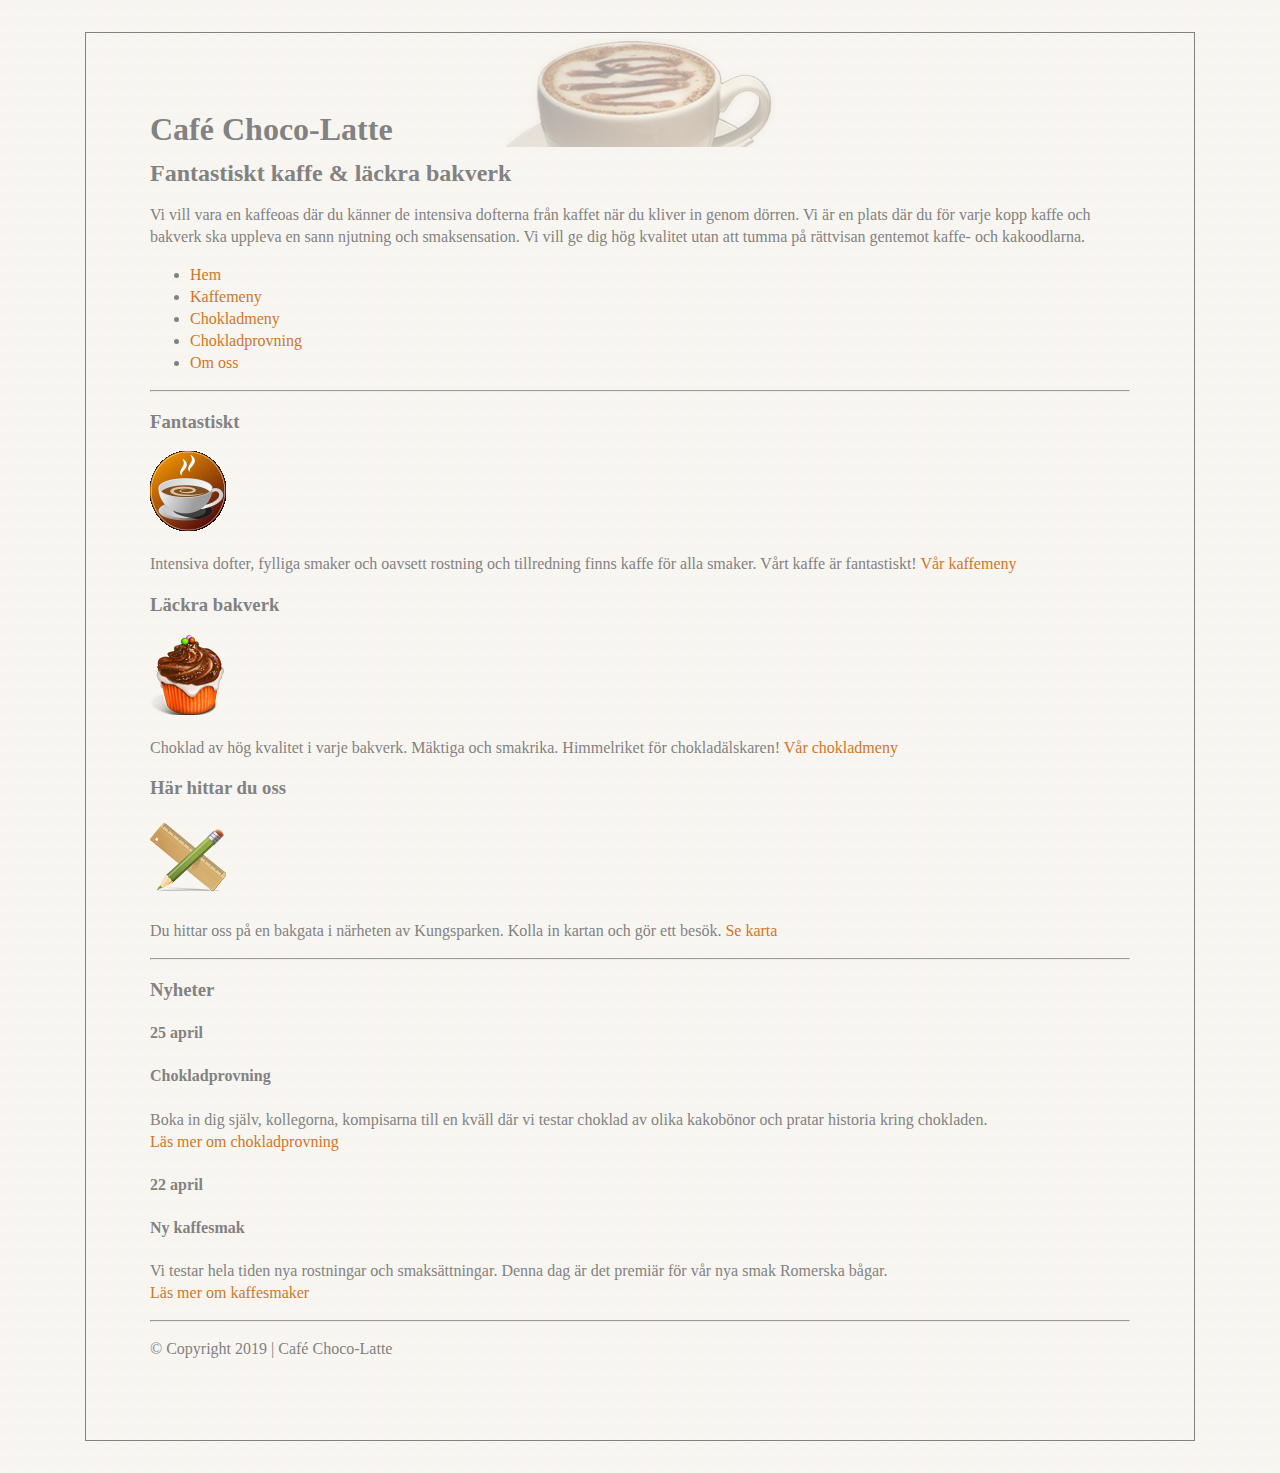
<file: Uppgift 1/index.html>
<!-- Doctype anger dokumenttype, i detta fall html -->
<!DOCTYPE html>
<!-- html elementet omger alla element av dess typ och har attributet lang för språk-->
<html lang="sv">

<!--Head används för att länka till stylesheet, titel och ange charset-->

<head>
    <!-- anger att sidan använder sig av charsettet UTF-8 och däremed kan representera alla bokstäver i the unicode standard-->
    <meta charset="UTF-8" />
    <!-- anger att denna sida använder stylesheetet som finns i stil mappen och heter style.css -->
    <link rel=stylesheet href="stil/style.css" />
    <!--står för titeln på sidan som syns längst upp i webbläsaren ovanför adressfältet -->
    <title>Café Choco-Latte</title>
</head>

<!-- Används för allt innehåll på sidan -->
<body>
    <!--denna div innehåller alla andra organisatioriska html5 element i bodyn av dokumentet-->
    <div id="container">
        <!--headern innehåller alla element som är längst upp på sidan, denna del ser likadan ut på alla sidor i denna uppgift.-->
        <header>
            <!-- h1 en överrubrik för sidans titel -->
            <h1>Café Choco-Latte</h1>
            <!-- h2 en mindre titel som används som underrubriker -->
            <h2>Fantastiskt kaffe & läckra bakverk</h2>
            <!-- p, eller paragraph talar om att nu kommer texten, varje p är ett stycke och kan användas för att göra radbrytningar-->
            <p>Vi vill vara en kaffeoas där du känner de intensiva dofterna från kaffet när du kliver in genom dörren.
                Vi är
                en
                plats där du för varje kopp kaffe och bakverk ska uppleva en sann njutning och smaksensation. Vi vill ge
                dig
                hög
                kvalitet utan att tumma på rättvisan gentemot kaffe- och kakoodlarna.</p>
            <!--nav används som för att identifiera containern för navigering på sidan på ett tydligt vis, i detta fall för att ta sig till andra delar.-->      
            <nav>
                <!-- ul används för att skapa punktlistor som i vårt fall är navigeringsmenyn för hemsidan -->
                <ul>
                    <!-- li är elementen i punktlistan eller den vanliga listan (ol) och används för att lägga en punkt innan varje item -->
                    <!-- a, kallas också anchor och används för att skapa länkar till andra sidor/platser -->
                    <li><a href="./index.html">Hem</a></li>
                    <li><a>Kaffemeny</a></li>
                    <li><a>Chokladmeny</a></li>
                    <li><a href="./chokladprovning.html">Chokladprovning</a></li>
                    <li><a>Om oss</a></li>
                </ul>
                <!-- hr används för att göra en linje över sidan för att "dela" textdelarna mot varandra-->
            </nav>
            <hr />
        </header>
        <!--section definerar en sektion i html dokumentet som tillhör en viss grupp, denna används för att gruppera de olika delarna och skapa en tydlig separation mellan de olika delarna i html-dokumentet.-->
        <section>
            <!-- h3 är en mindre underrubrik-->
            <h3>Fantastiskt</h3>
            <!-- img elementet används för att lägga till en bild på sidan, den har ocksp attributen för bildens höjd och bredd, samt en text för syntolkning bland annat. -->
            <img src="stil/images/cols-img.png" height="80" width="76" alt="Hot coffe">
            <p>Intensiva dofter, fylliga smaker och oavsett rostning och tillredning finns kaffe för alla smaker. Vårt
                kaffe
                är
                fantastiskt! <a>Vår kaffemeny</a></p>
            <h3>Läckra bakverk</h3>
            <img src="stil/images/cols-img2.png" height="80" width="76" alt="Cartoon pastry">
            <p>Choklad av hög kvalitet i varje bakverk. Mäktiga och smakrika. Himmelriket för chokladälskaren! <a>Vår
                    chokladmeny</a></p>
            <h3>Här hittar du oss</h3>
            <img src="stil/images/cols-img3.png" height="80" width="76" alt="Ruler and pen">
            <p>Du hittar oss på en bakgata i närheten av Kungsparken. Kolla in kartan och gör ett besök. <a>Se karta</a>
            </p>
            <hr />
        </section>
        
        <section>
            <h3>Nyheter</h3>
            <!--article används för att visa upp de olika händelserna istället för att gör de till en och samma detta då det kan komma att bli fler händelser i framtiden som hämtas från en databas tex.-->
            <article>
                <!-- h4 är en till underrubrik som är mindre än h3 -->
                <h4>25 april</h4>
                <h4>Chokladprovning</h4>
                <p>Boka in dig själv, kollegorna, kompisarna till en kväll där vi testar choklad av olika kakobönor och
                    pratar
                    historia kring chokladen.<br /><a href="./chokladprovning.html">Läs mer om chokladprovning</a></p>
            </article>
            <article>
                <h4>22 april</h4>
                <h4>Ny kaffesmak</h4>
                <p>Vi testar hela tiden nya rostningar och smaksättningar. Denna dag är det premiär för vår nya smak
                    Romerska
                    bågar.<br /> <a>Läs mer om kaffesmaker</a></p>
            </article>
        </section>
        <!--footer innehåller information om för fattaren eller copyright information-->
        <footer>
            <hr />
            <p>&copy; Copyright 2019 | Café Choco-Latte</p>
        </footer>
    </div>
</body>

</html>
</file>
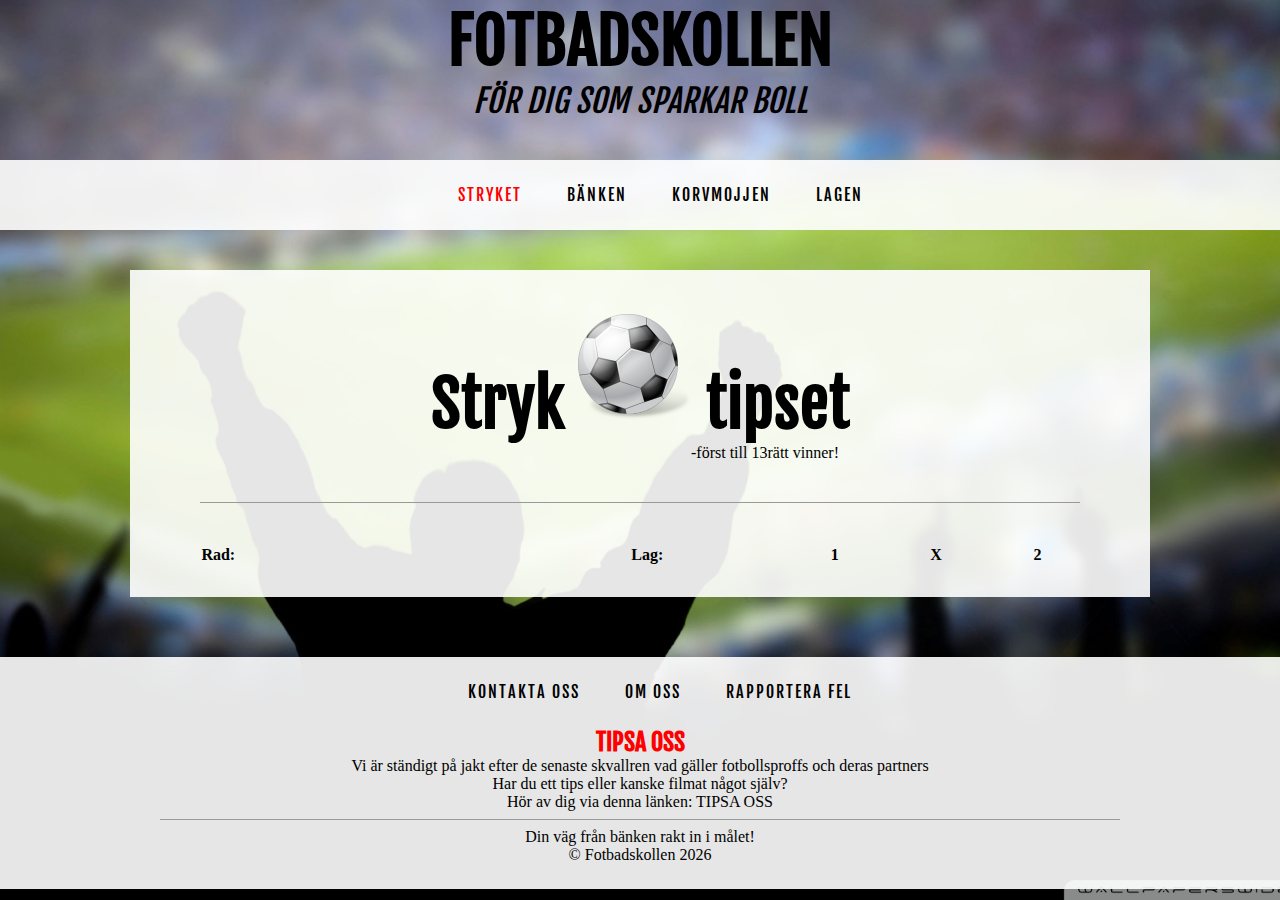
<file: Uppgift 3/index.html>
<!DOCTYPE html>

<html>

<head>
	<title>JS - Examination</title>
	<meta charset="utf-8" />
	<link rel="stylesheet" href="assets/css/index.css" />
	<link rel="shortcut icon" href="assets/img/fotboll.png" type="image/png">
	<script src="./assets/js/index.js" type="module"></script>
</head>

<body>
	<!-- Mall för "checkmarks"
		<span class="checkmark">
			<div class="stem"></div>
			<div class="kick"></div>
		</span> 
		-->

	<header>
		<h1>FOTBADSKOLLEN</h1>
		<p class="smallLogo">FÖR DIG SOM SPARKAR BOLL</p>
	</header>

	<nav>
		<ul>
			<li id="active"><a href="#">stryket</a></li>
			<li><a href="#">bänken</a></li>
			<li><a href="#">korvmojjen</a></li>
			<li><a href="#">lagen</a></li>
		</ul>
	</nav>


	<main>
		<h1>Stryk<img id="fotball" src="assets/img/fotboll.png"> tipset</h1>
		<p>-först till 13rätt vinner!</p>
		<hr />

		<table id="table">
			<tr>
				<th>Rad:</th>
				<th>Lag:</th>
				<th>1</th>
				<th>X</th>
				<th>2</th>
			</tr>
		</table>
	</main>

	<footer class="text-center">
		<nav>
			<ul>
				<li><a href="#">Kontakta oss</a></li>
				<li><a href="#">Om oss</a></li>
				<li><a href="#">Rapportera fel</a></li>
			</ul>
		</nav>
		<h2>TIPSA OSS</h2>
		<p>
			Vi är ständigt på jakt efter de senaste skvallren vad gäller fotbollsproffs och deras partners <br />
			Har du ett tips eller kanske filmat något själv? <br />
			Hör av dig via denna länken: <a href="#"> TIPSA OSS</a>
		</p>
		<hr />
		<p>
			Din väg från bänken rakt in i målet!<br>
			&copy; Fotbadskollen
			<script type="text/javascript">
				document.write(new Date().getFullYear());
			</script>
		<p>
	</footer>
</body>

</html>
</file>
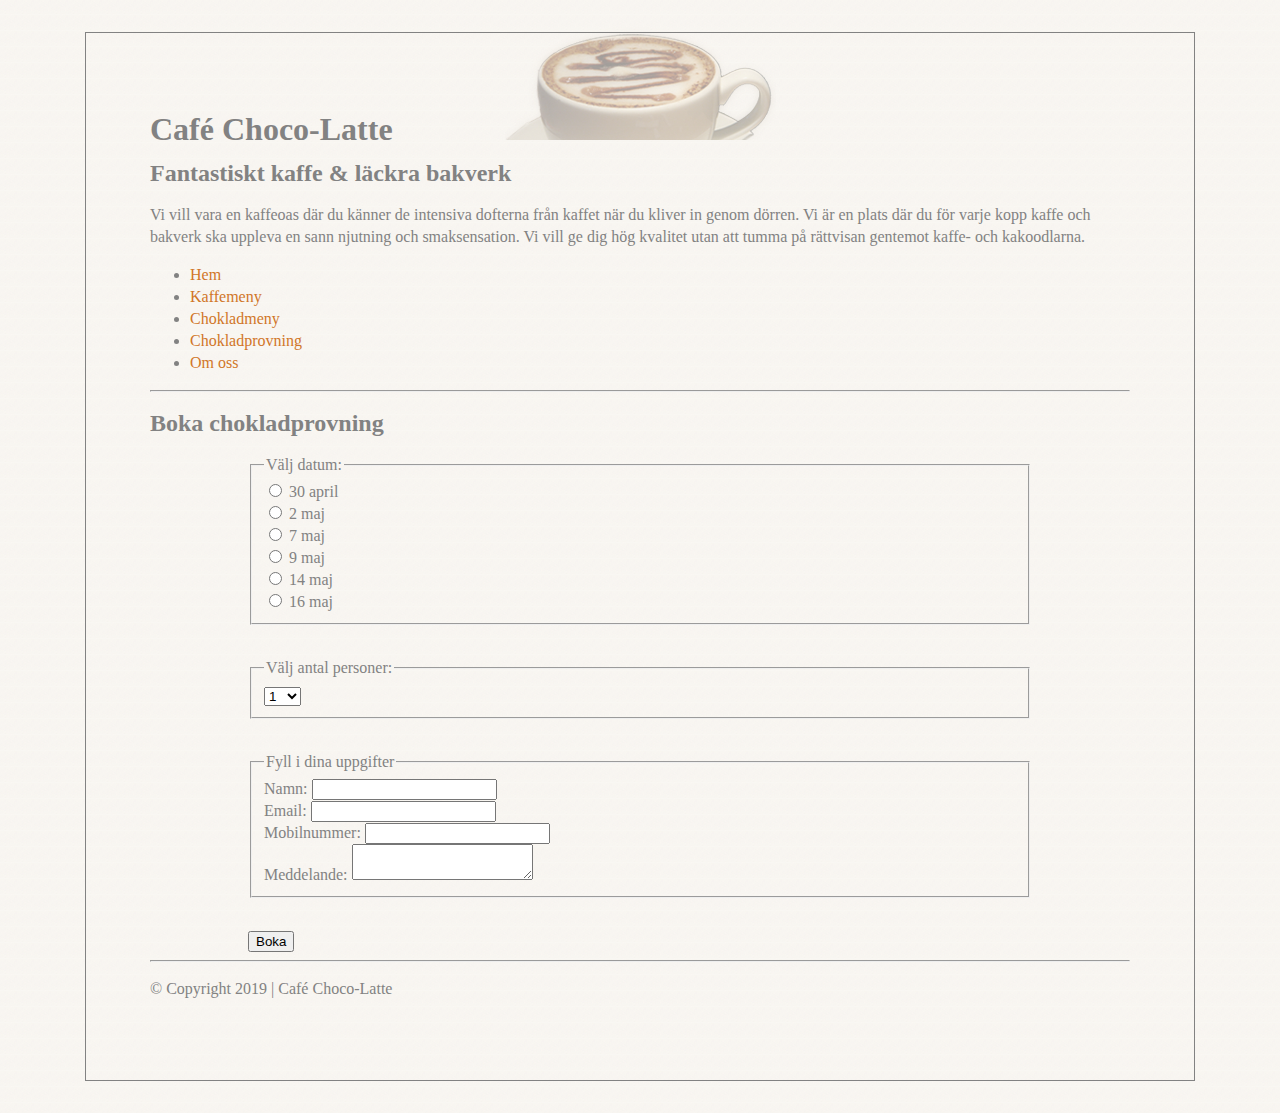
<file: Uppgift 1/bokningssidan.html>
<!DOCTYPE html>

<html lang="sv">

<head>
    <meta charset="UTF-8" />
    <link rel=stylesheet href="stil/style.css" />
    <title>Café Choco-Latte</title>
</head>

<body>
    <header>
        <h1>Café Choco-Latte</h1>
        <h2>Fantastiskt kaffe & läckra bakverk</h2>
        <p>Vi vill vara en kaffeoas där du känner de intensiva dofterna från kaffet när du kliver in genom dörren. Vi är
            en
            plats där du för varje kopp kaffe och bakverk ska uppleva en sann njutning och smaksensation. Vi vill ge dig
            hög
            kvalitet utan att tumma på rättvisan gentemot kaffe- och kakoodlarna.</p>
        <nav>
            <ul>
                <li><a href="./index.html">Hem</a></li>
                <li><a>Kaffemeny</a></li>
                <li><a>Chokladmeny</a></li>
                <li><a href="./chokladprovning.html">Chokladprovning</a></li>
                <li><a>Om oss</a></li>
            </ul>
        </nav>
        <hr />
    </header>
    <section>
        <h2>Boka chokladprovning</h2>
        <!-- form anger att elementet är ett formulär som används för att samla in user inputs -->
        <form>
            <!-- fieldset används för att gruppera element i ett formulär  -->
            <fieldset>
                <!-- representerar namnet på sitt förälderelement fieldset-->
                <legend>Välj datum:</legend>
                <!-- input bestämmer typen av fält, standard är text, denna typ är radiobuttons -->
                <input type="radio" id="radio1">
                <!-- label, namnet för en specifik radioknapp kopplat genom ett id -->
                <!-- br/ används för att skapa radbrytningar -->
                <label for="radio1">30 april</label><br />
                <input type="radio" id="radio2">
                <label for="radio2">2 maj</label><br />
                <input type="radio" id="radio3">
                <label for="radio3">7 maj</label><br />
                <input type="radio" id="radio4">
                <label for="radio4">9 maj</label><br />
                <input type="radio" id="radio5">
                <label for="radio5">14 maj</label><br />
                <input type="radio" id="radio6">
                <label for="radio6">16 maj</label><br />
            </fieldset>
            <fieldset>
                <legend>Välj antal personer:</legend>
                <!-- select används för att skapa en dropdown meny-->
                <select>
                    <!-- options används för att skapa alternativ för en dropdown meny-->
                    <option>1</option>
                    <option>2</option>
                    <option>3</option>
                    <option>4</option>
                    <option>5</option>
                    <option>6</option>
                    <option>7</option>
                    <option>8</option>
                    <option>9</option>
                    <option>10</option>
                    <option>11</option>
                    <option>12</option>
                </select>
            </fieldset>
            <fieldset>
                <legend>Fyll i dina uppgifter</legend>
                <label for="namm">Namn:</label>
                <input id="namm"><br />
                <label for="email">Email:</label>
                <input id="email"><br />
                <label for="mobilnummer">Mobilnummer:</label>
                <input id="mobilnummer"><br />
                <label for="meddelande">Meddelande:</label>
                <textarea id="meddelande"></textarea><br />
            </fieldset>
            <!-- button används för att skapa en knapp -->
            <button>Boka</button>
        </form>
    </section>
    <footer>
        <hr />
        <p>&copy; Copyright 2019 | Café Choco-Latte</p>
    </footer>
</body>

</html>
</file>
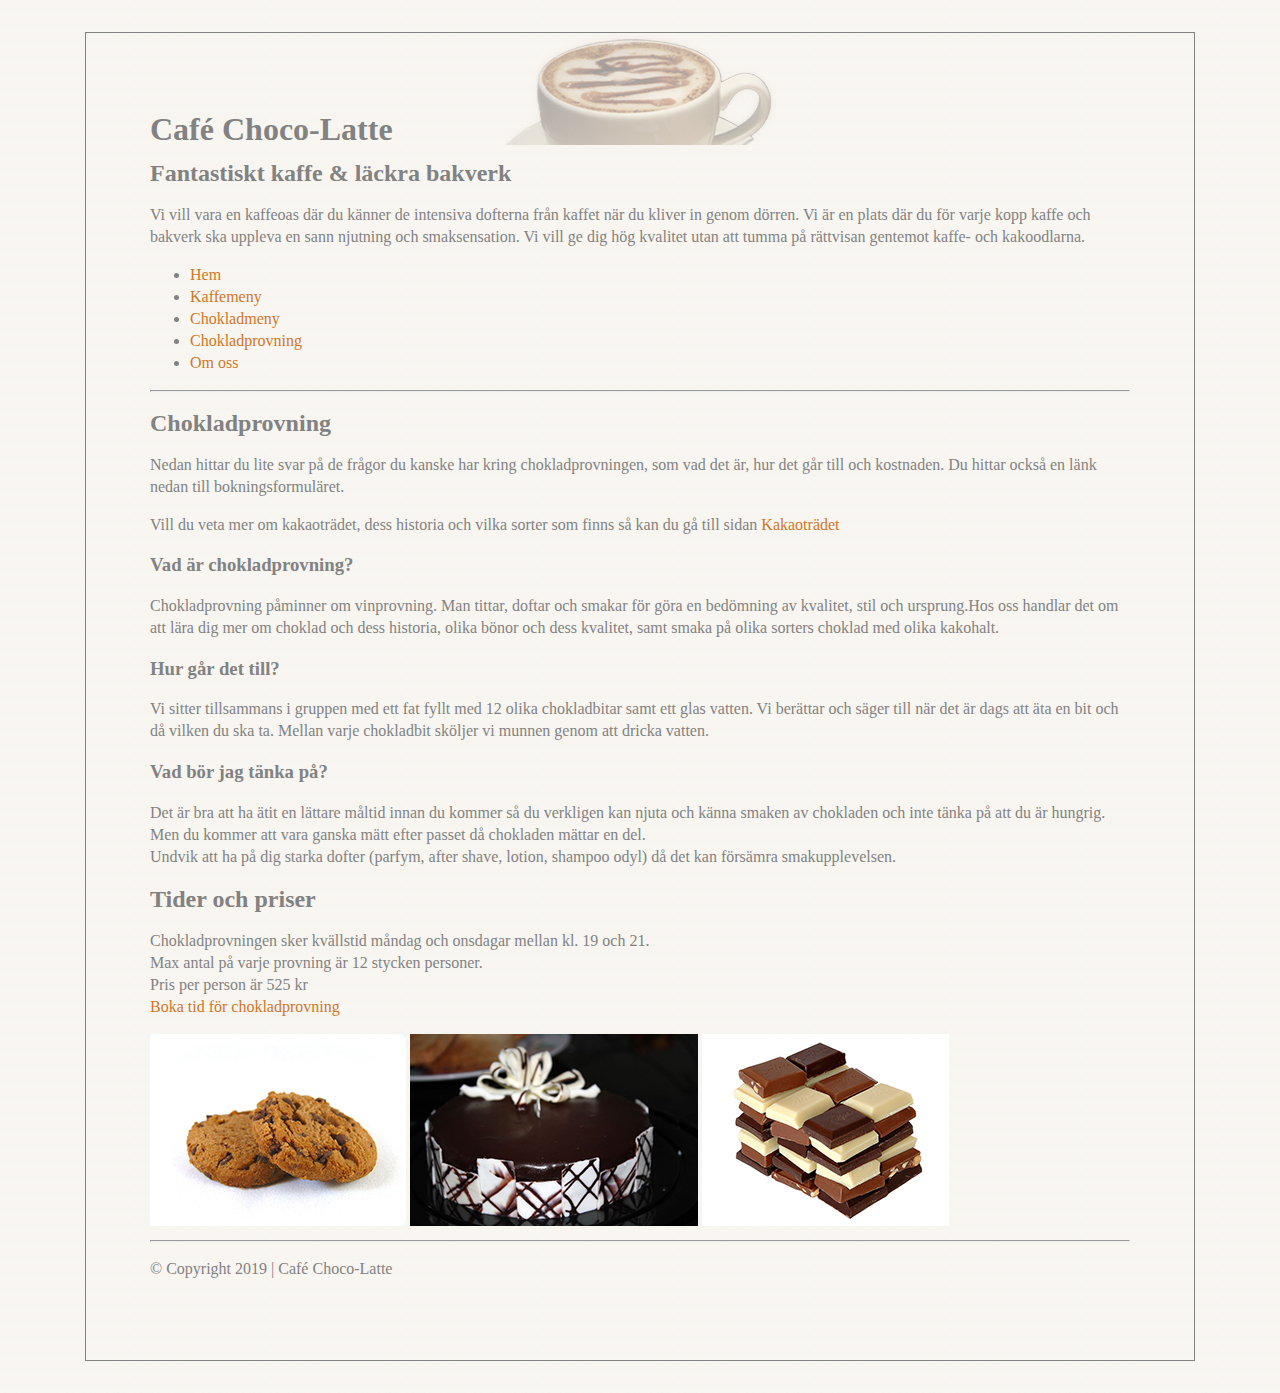
<file: Uppgift 1/chokladprovning.html>
<!DOCTYPE html>

<html lang="sv">

<head>
    <meta charset="UTF-8" />
    <link rel=stylesheet href="stil/style.css" />
    <title>Café Choco-Latte</title>
</head>

<body>
    <div id="container">
        <header>
            <h1>Café Choco-Latte</h1>
            <h2>Fantastiskt kaffe & läckra bakverk</h2>
            <p>Vi vill vara en kaffeoas där du känner de intensiva dofterna från kaffet när du kliver in genom dörren.
                Vi är
                en
                plats där du för varje kopp kaffe och bakverk ska uppleva en sann njutning och smaksensation. Vi vill ge
                dig
                hög
                kvalitet utan att tumma på rättvisan gentemot kaffe- och kakoodlarna.</p>
            <nav>
                <ul>
                    <li><a href="./index.html">Hem</a></li>
                    <li><a>Kaffemeny</a></li>
                    <li><a>Chokladmeny</a></li>
                    <li><a href="./chokladprovning.html">Chokladprovning</a></li>
                    <li><a>Om oss</a></li>
                </ul>
            </nav>
            <hr />
        </header>
        <section>
            <h2>Chokladprovning</h2>
            <p>Nedan hittar du lite svar på de frågor du kanske har kring chokladprovningen, som vad det är, hur det går
                till
                och kostnaden. Du hittar också en länk nedan till bokningsformuläret.</p>
            <p> Vill du veta mer om kakaoträdet, dess historia och vilka sorter som finns så kan du gå till sidan <a
                    href="kakotradet.html">Kakaoträdet</a></p>
            <h3>Vad är chokladprovning?</h3>
            <p>Chokladprovning påminner om vinprovning. Man tittar, doftar och smakar för göra en bedömning av kvalitet,
                stil
                och ursprung.Hos oss handlar det om att lära dig mer om choklad och dess historia, olika bönor och dess
                kvalitet, samt smaka på olika sorters choklad med olika kakohalt.</p>
            <h3>Hur går det till?</h3>
            <p>Vi sitter tillsammans i gruppen med ett fat fyllt med 12 olika chokladbitar samt ett glas vatten. Vi
                berättar
                och
                säger till när det är dags att äta en bit och då vilken du ska ta. Mellan varje chokladbit sköljer vi
                munnen
                genom att dricka vatten.</p>
            <h3>Vad bör jag tänka på?</h3>
            <p>Det är bra att ha ätit en lättare måltid innan du kommer så du verkligen kan njuta och känna smaken av
                chokladen
                och inte tänka på att du är hungrig. Men du kommer att vara ganska mätt efter passet då chokladen mättar
                en
                del.<br /> Undvik att ha på dig starka dofter (parfym, after shave, lotion, shampoo odyl) då det kan
                försämra
                smakupplevelsen.</p>
            <h2>Tider och priser</h2>
            <p>Chokladprovningen sker kvällstid måndag och onsdagar mellan kl. 19 och 21.<br /> Max antal på varje
                provning
                är
                12 stycken personer.<br /> Pris per person är 525 kr<br /><a href="./bokningssidan.html">Boka tid för
                    chokladprovning</a></p>

            <img src="stil/images/chocolate-chip-cookies.jpg" height="192" width="256"
                alt="Choclate-chip cookies vit bakgrund">
            <img src="stil/images/chocolate-cake-2.jpg" height="192" width="288" alt="Rund chokladkaka">
            <img src="stil/images/chocolate.jpg" height="192" width="247"
                alt="Chokladbitar i olika färger staplade på varandra">
        </section>
        <footer>
            <hr />
            <p>&copy; Copyright 2019 | Café Choco-Latte</p>
        </footer>
    </div>
</body>

</html>
</file>
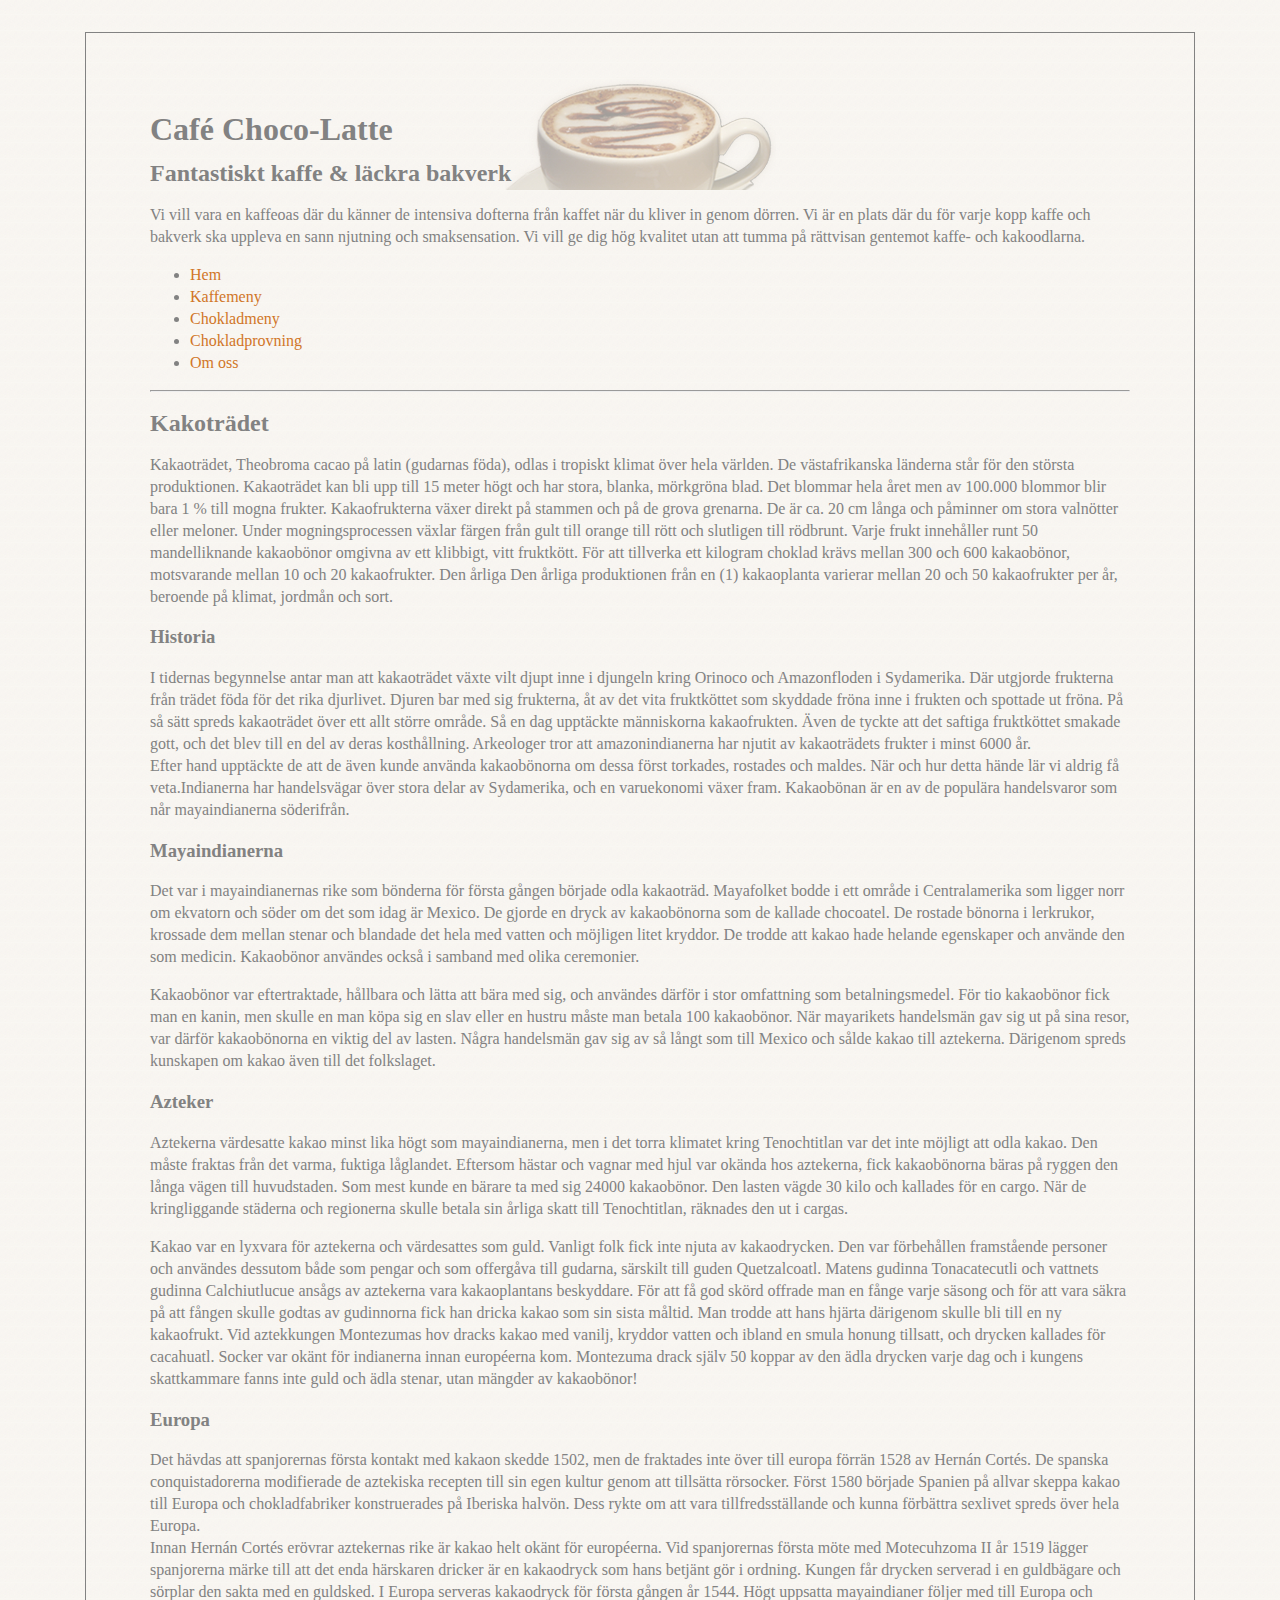
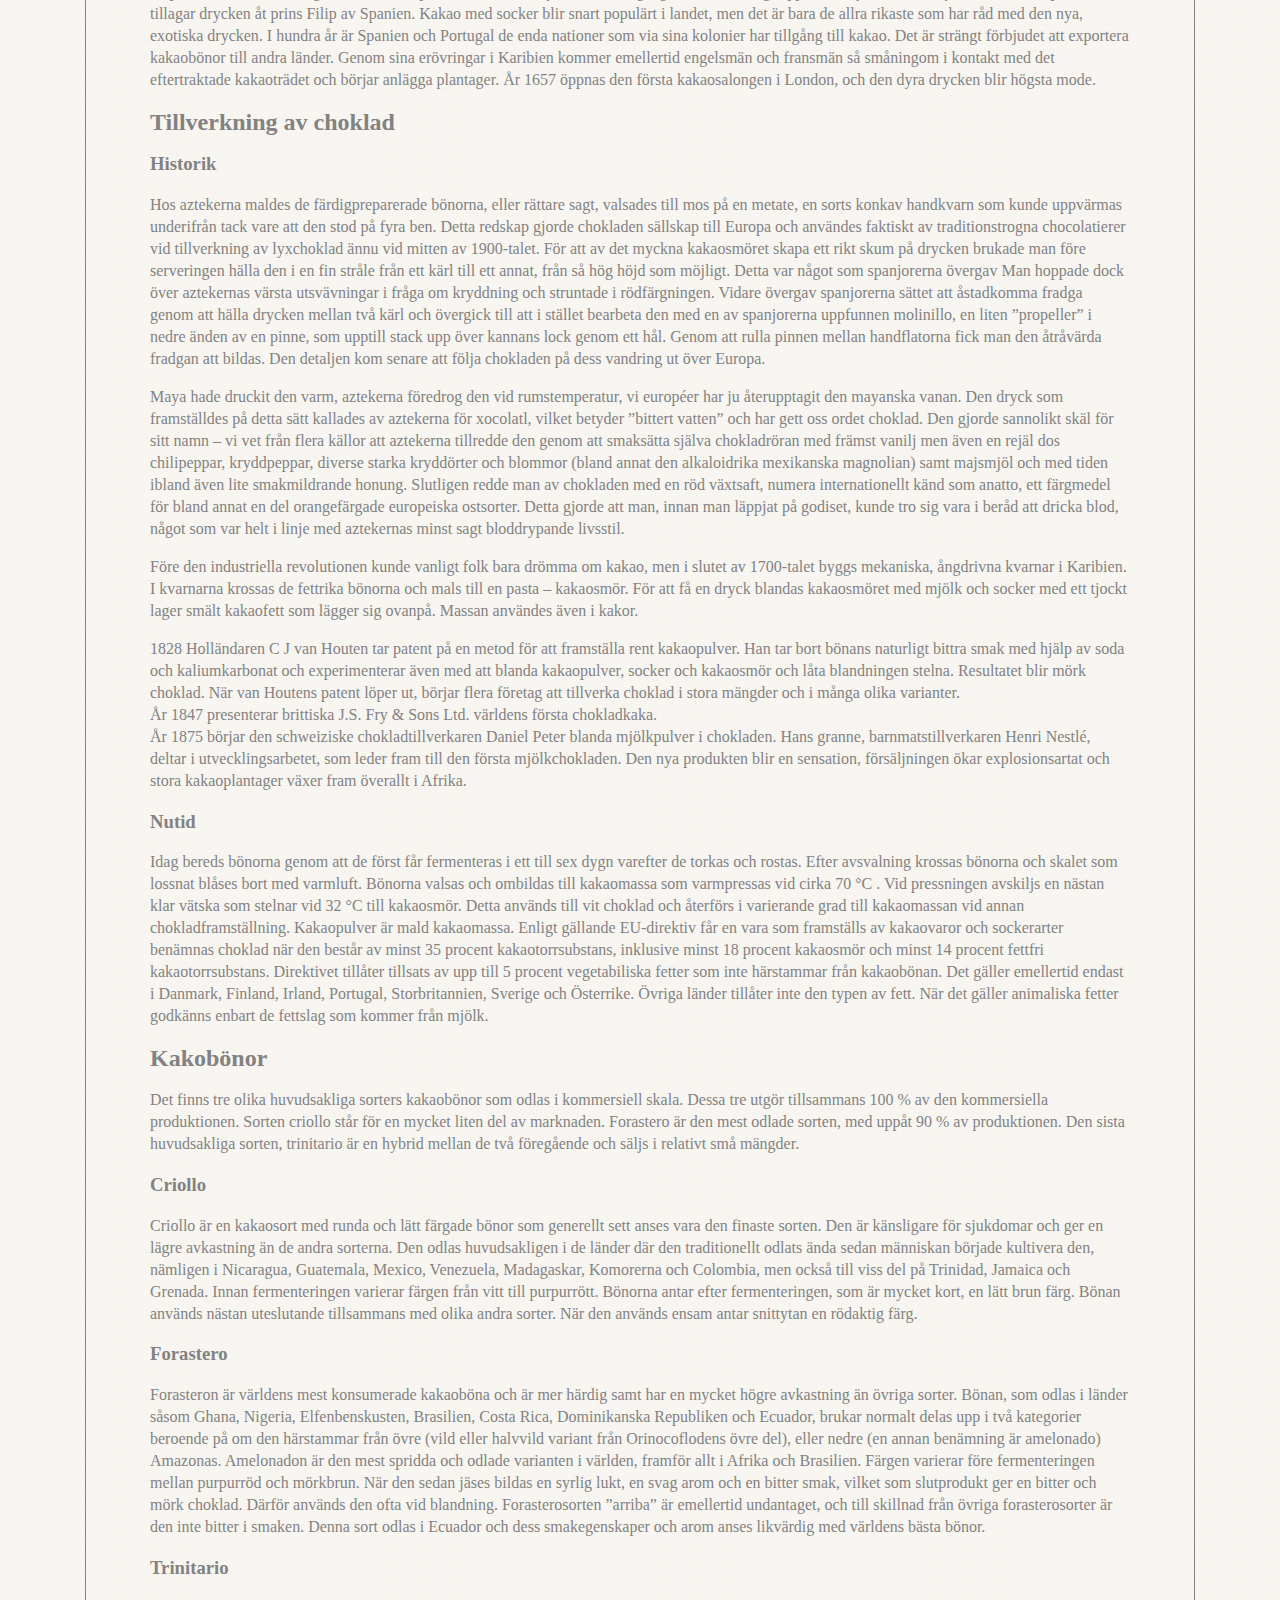
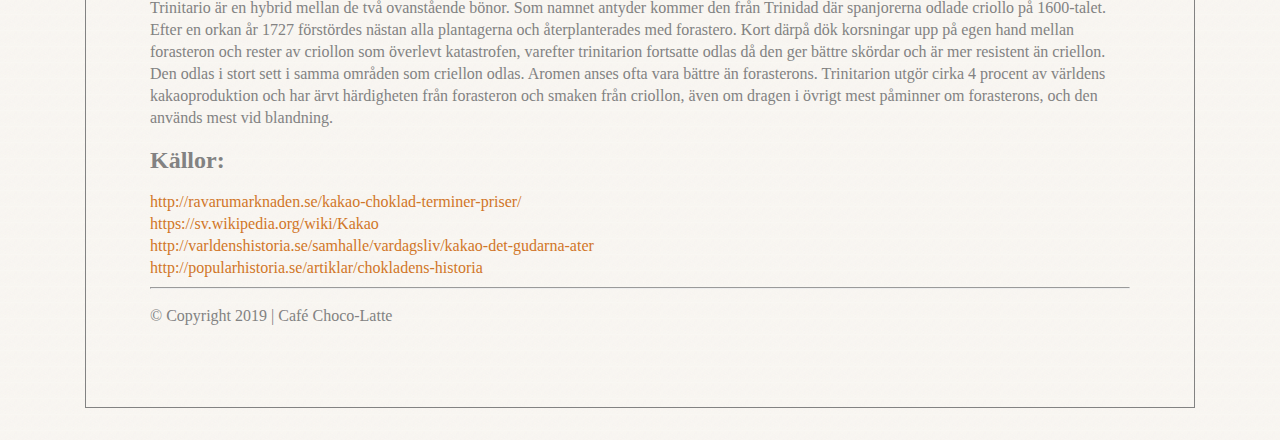
<file: Uppgift 1/kakotradet.html>
<!DOCTYPE html>

<html lang="sv">

<head>
    <meta charset="UTF-8" />
    <link rel=stylesheet href="stil/style.css" />
    <title>Café Choco-Latte</title>
</head>

<body>
    <div id="container">
        <header>
            <h1>Café Choco-Latte</h1>
            <h2>Fantastiskt kaffe & läckra bakverk</h2>
            <p>Vi vill vara en kaffeoas där du känner de intensiva dofterna från kaffet när du kliver in genom dörren.
                Vi är
                en
                plats där du för varje kopp kaffe och bakverk ska uppleva en sann njutning och smaksensation. Vi vill ge
                dig
                hög
                kvalitet utan att tumma på rättvisan gentemot kaffe- och kakoodlarna.</p>
            <nav>
                <ul>
                    <li><a href="./index.html">Hem</a></li>
                    <li><a>Kaffemeny</a></li>
                    <li><a>Chokladmeny</a></li>
                    <li><a href="./chokladprovning.html">Chokladprovning</a></li>
                    <li><a>Om oss</a></li>
                </ul>
            </nav>
            <hr />
        </header>
        <section>
            <h2>Kakoträdet</h2>
            <p>Kakaoträdet, Theobroma cacao på latin (gudarnas föda), odlas i tropiskt klimat över hela världen. De
                västafrikanska länderna står för den största produktionen. Kakaoträdet kan bli upp till 15 meter högt
                och
                har
                stora, blanka, mörkgröna blad. Det blommar hela året men av 100.000 blommor blir bara 1 % till mogna
                frukter.
                Kakaofrukterna växer direkt på stammen och på de grova grenarna. De är ca. 20 cm långa och påminner om
                stora
                valnötter eller meloner. Under mogningsprocessen växlar färgen från gult till orange till rött och
                slutligen
                till rödbrunt. Varje frukt innehåller runt 50 mandelliknande kakaobönor omgivna av ett klibbigt, vitt
                fruktkött.
                För att tillverka ett kilogram choklad krävs mellan 300 och 600 kakaobönor, motsvarande mellan 10 och 20
                kakaofrukter. Den årliga Den årliga produktionen från en (1) kakaoplanta varierar mellan 20 och 50
                kakaofrukter
                per år, beroende på klimat, jordmån och sort.</p>
        </section>
        <article>
            <h3>Historia</h3>
            <p>I tidernas begynnelse antar man att kakaoträdet växte vilt djupt inne i djungeln kring Orinoco och
                Amazonfloden i
                Sydamerika. Där utgjorde frukterna från trädet föda för det rika djurlivet. Djuren bar med sig
                frukterna, åt
                av
                det vita fruktköttet som skyddade fröna inne i frukten och spottade ut fröna. På så sätt spreds
                kakaoträdet
                över
                ett allt större område. Så en dag upptäckte människorna kakaofrukten. Även de tyckte att det saftiga
                fruktköttet
                smakade gott, och det blev till en del av deras kosthållning. Arkeologer tror att amazonindianerna
                har
                njutit av
                kakaoträdets frukter i minst 6000 år.<br /> Efter hand upptäckte de att de även kunde använda
                kakaobönorna
                om
                dessa
                först torkades, rostades och maldes. När och hur detta hände lär vi aldrig få veta.Indianerna har
                handelsvägar
                över stora delar av Sydamerika, och en varuekonomi växer fram. Kakaobönan är en av de populära
                handelsvaror
                som
                når mayaindianerna söderifrån.</p>
            <section>
                <h3>Mayaindianerna</h3>
                <p>Det var i mayaindianernas rike som bönderna för första gången började odla kakaoträd. Mayafolket
                    bodde i
                    ett
                    område i Centralamerika som ligger norr om ekvatorn och söder om det som idag är Mexico.
                    De gjorde en dryck av kakaobönorna som de kallade chocoatel. De rostade bönorna i lerkrukor,
                    krossade
                    dem
                    mellan
                    stenar och blandade det hela med vatten och möjligen litet kryddor. De trodde att kakao hade
                    helande
                    egenskaper
                    och använde den som medicin. Kakaobönor användes också i samband med olika ceremonier.
                </p>
                <p>Kakaobönor var eftertraktade, hållbara och lätta att bära med sig, och användes därför i stor
                    omfattning
                    som
                    betalningsmedel. För tio kakaobönor fick man en kanin, men skulle en man köpa sig en slav eller
                    en
                    hustru
                    måste
                    man betala 100 kakaobönor. När mayarikets handelsmän gav sig ut på sina resor, var därför
                    kakaobönorna
                    en
                    viktig
                    del av lasten. Några handelsmän gav sig av så långt som till Mexico och sålde kakao till
                    aztekerna.
                    Därigenom
                    spreds kunskapen om kakao även till det folkslaget.</p>
            </section>
            <section>
                <h3>Azteker</h3>
                <p>Aztekerna värdesatte kakao minst lika högt som mayaindianerna, men i det torra klimatet kring
                    Tenochtitlan
                    var
                    det inte möjligt att odla kakao. Den måste fraktas från det varma, fuktiga låglandet. Eftersom
                    hästar
                    och
                    vagnar
                    med hjul var okända hos aztekerna, fick kakaobönorna bäras på ryggen den långa vägen till
                    huvudstaden.
                    Som
                    mest
                    kunde en bärare ta med sig 24000 kakaobönor. Den lasten vägde 30 kilo och kallades för en cargo.
                    När
                    de
                    kringliggande städerna och regionerna skulle betala sin årliga skatt till Tenochtitlan, räknades
                    den
                    ut
                    i
                    cargas. </p>
                <p>Kakao var en lyxvara för aztekerna och värdesattes som guld. Vanligt folk fick inte njuta av
                    kakaodrycken.
                    Den
                    var förbehållen framstående personer och användes dessutom både som pengar och som offergåva
                    till
                    gudarna,
                    särskilt till guden Quetzalcoatl. Matens gudinna Tonacatecutli och vattnets gudinna
                    Calchiutlucue
                    ansågs
                    av
                    aztekerna vara kakaoplantans beskyddare. För att få god skörd offrade man en fånge varje säsong
                    och
                    för
                    att
                    vara
                    säkra på att fången skulle godtas av gudinnorna fick han dricka kakao som sin sista måltid. Man
                    trodde
                    att
                    hans
                    hjärta därigenom skulle bli till en ny kakaofrukt.
                    Vid aztekkungen Montezumas hov dracks kakao med vanilj, kryddor vatten och ibland en smula
                    honung
                    tillsatt,
                    och
                    drycken kallades för cacahuatl. Socker var okänt för indianerna innan européerna kom. Montezuma
                    drack
                    själv
                    50
                    koppar av den ädla drycken varje dag och i kungens skattkammare fanns inte guld och ädla stenar,
                    utan
                    mängder av
                    kakaobönor!
                </p>
            </section>
            <section>
                <h3>Europa</h3>
                <p>Det hävdas att spanjorernas första kontakt med kakaon skedde 1502, men de fraktades inte över
                    till
                    europa
                    förrän
                    1528 av Hernán Cortés. De spanska conquistadorerna modifierade de aztekiska recepten till sin
                    egen
                    kultur
                    genom
                    att tillsätta rörsocker. Först 1580 började Spanien på allvar skeppa kakao till Europa och
                    chokladfabriker
                    konstruerades på Iberiska halvön. Dess rykte om att vara tillfredsställande och kunna förbättra
                    sexlivet
                    spreds
                    över hela Europa.<br />
                    Innan Hernán Cortés erövrar aztekernas rike är kakao helt okänt för européerna. Vid spanjorernas
                    första
                    möte
                    med
                    Motecuhzoma II år 1519 lägger spanjorerna märke till att det enda härskaren dricker är en
                    kakaodryck
                    som
                    hans
                    betjänt gör i ordning. Kungen får drycken serverad i en guldbägare och sörplar den sakta med en
                    guldsked.
                    I Europa serveras kakaodryck för första gången år 1544. Högt uppsatta mayaindianer följer med
                    till
                    Europa
                    och
                    tillagar drycken åt prins Filip av Spanien. Kakao med socker blir snart populärt i landet, men
                    det
                    är
                    bara
                    de
                    allra rikaste som har råd med den nya, exotiska drycken.
                    I hundra år är Spanien och Portugal de enda nationer som via sina kolonier har tillgång till
                    kakao.
                    Det
                    är
                    strängt förbjudet att exportera kakaobönor till andra länder.
                    Genom sina erövringar i Karibien kommer emellertid engelsmän och fransmän så småningom i kontakt
                    med
                    det
                    eftertraktade kakaoträdet och börjar anlägga plantager.
                    År 1657 öppnas den första kakaosalongen i London, och den dyra drycken blir högsta mode.
                </p>
            </section>
        </article>
        <article>
            <h2>Tillverkning av choklad</h2>
            <section>
                <h3>Historik</h3>
                <p>Hos aztekerna maldes de färdigpreparerade bönorna, eller rättare sagt, valsades till mos på en
                    metate, en
                    sorts
                    konkav handkvarn som kunde uppvärmas underifrån tack vare att den stod på fyra ben. Detta
                    redskap
                    gjorde
                    chokladen sällskap till Europa och användes faktiskt av traditionstrogna chocolatierer vid
                    tillverkning
                    av
                    lyxchoklad ännu vid mitten av 1900-talet.
                    För att av det myckna kakaosmöret skapa ett rikt skum på drycken brukade man före serveringen
                    hälla
                    den
                    i en
                    fin
                    stråle från ett kärl till ett annat, från så hög höjd som möjligt. Detta var något som
                    spanjorerna
                    övergav
                    Man hoppade dock över aztekernas värsta utsvävningar i fråga om kryddning och struntade i
                    rödfärgningen.
                    Vidare
                    övergav spanjorerna sättet att åstadkomma fradga genom att hälla drycken mellan två kärl och
                    övergick
                    till
                    att i
                    stället bearbeta den med en av spanjorerna uppfunnen molinillo, en liten ”propeller” i nedre
                    änden
                    av en
                    pinne,
                    som upptill stack upp över kannans lock genom ett hål. Genom att rulla pinnen mellan
                    handflatorna
                    fick
                    man
                    den
                    åtråvärda fradgan att bildas. Den detaljen kom senare att följa chokladen på dess vandring ut
                    över
                    Europa.
                <p>
                    Maya hade druckit den varm, aztekerna föredrog den vid rumstemperatur, vi européer har ju
                    återupptagit
                    den
                    mayanska vanan.
                    Den dryck som framställdes på detta sätt kallades av aztekerna för xocolatl, vilket betyder
                    ”bittert
                    vatten”
                    och
                    har gett oss ordet choklad. Den gjorde sannolikt skäl för sitt namn – vi vet från flera källor
                    att
                    aztekerna
                    tillredde den genom att smaksätta själva chokladröran med främst vanilj men även en rejäl dos
                    chilipeppar,
                    kryddpeppar, diverse starka kryddörter och blommor (bland annat den alkaloidrika mexikanska
                    magnolian)
                    samt
                    majsmjöl och med tiden ibland även lite smakmildrande honung.
                    Slutligen redde man av chokladen med en röd växtsaft, numera internationellt känd som anatto,
                    ett
                    färgmedel
                    för
                    bland annat en del orangefärgade europeiska ostsorter. Detta gjorde att man, innan man läppjat
                    på
                    godiset,
                    kunde
                    tro sig vara i beråd att dricka blod, något som var helt i linje med aztekernas minst sagt
                    bloddrypande
                    livsstil.
                </p>
                <p>
                    Före den industriella revolutionen kunde vanligt folk bara drömma om kakao, men i slutet av
                    1700-talet
                    byggs
                    mekaniska, ångdrivna kvarnar i Karibien. I kvarnarna krossas de fettrika bönorna och mals till
                    en
                    pasta
                    –
                    kakaosmör. För att få en dryck blandas kakaosmöret med mjölk och socker med ett tjockt lager
                    smält
                    kakaofett
                    som
                    lägger sig ovanpå. Massan användes även i kakor.
                </p>
                <p>
                    1828 Holländaren C J van Houten tar patent på en metod för att framställa rent kakaopulver. Han
                    tar
                    bort
                    bönans
                    naturligt bittra smak med hjälp av soda och kaliumkarbonat och experimenterar även med att
                    blanda
                    kakaopulver,
                    socker och kakaosmör och låta blandningen stelna. Resultatet blir mörk choklad.
                    När van Houtens patent löper ut, börjar flera företag att tillverka choklad i stora mängder och
                    i
                    många
                    olika
                    varianter.<br />
                    År 1847 presenterar brittiska J.S. Fry & Sons Ltd. världens första chokladkaka.<br />
                    År 1875 börjar den schweiziske chokladtillverkaren Daniel Peter blanda mjölkpulver i chokladen.
                    Hans
                    granne,
                    barnmatstillverkaren Henri Nestlé, deltar i utvecklingsarbetet, som leder fram till den första
                    mjölkchokladen.
                    Den nya produkten blir en sensation, försäljningen ökar explosionsartat och stora kakaoplantager
                    växer
                    fram
                    överallt i Afrika.
                </p>
            </section>
            <section>
                <h3>Nutid</h3>
                <p>Idag bereds bönorna genom att de först får fermenteras i ett till sex dygn varefter de torkas och
                    rostas.
                    Efter
                    avsvalning krossas bönorna och skalet som lossnat blåses bort med varmluft. Bönorna valsas och
                    ombildas
                    till
                    kakaomassa som varmpressas vid cirka 70 °C . Vid pressningen avskiljs en nästan klar vätska som
                    stelnar
                    vid
                    32
                    °C till kakaosmör. Detta används till vit choklad och återförs i varierande grad till
                    kakaomassan
                    vid
                    annan
                    chokladframställning. Kakaopulver är mald kakaomassa.
                    Enligt gällande EU-direktiv får en vara som framställs av kakaovaror och sockerarter benämnas
                    choklad
                    när
                    den
                    består av minst 35 procent kakaotorrsubstans, inklusive minst 18 procent kakaosmör och minst 14
                    procent
                    fettfri
                    kakaotorrsubstans. Direktivet tillåter tillsats av upp till 5 procent vegetabiliska fetter som
                    inte
                    härstammar
                    från kakaobönan. Det gäller emellertid endast i Danmark, Finland, Irland, Portugal,
                    Storbritannien,
                    Sverige
                    och
                    Österrike. Övriga länder tillåter inte den typen av fett. När det gäller animaliska fetter
                    godkänns
                    enbart
                    de
                    fettslag som kommer från mjölk.
                </p>
            </section>
        </article>
        <article>
            <h2>Kakobönor</h2>
            <p>Det finns tre olika huvudsakliga sorters kakaobönor som odlas i kommersiell skala. Dessa tre utgör
                tillsammans
                100 % av den kommersiella produktionen. Sorten criollo står för en mycket liten del av marknaden.
                Forastero
                är
                den mest odlade sorten, med uppåt 90 % av produktionen. Den sista huvudsakliga sorten, trinitario är
                en
                hybrid
                mellan de två föregående och säljs i relativt små mängder.
            </p>
            <section>
                <h3>Criollo</h3>
                <p>Criollo är en kakaosort med runda och lätt färgade bönor som generellt sett anses vara den
                    finaste
                    sorten.
                    Den är
                    känsligare för sjukdomar och ger en lägre avkastning än de andra sorterna. Den odlas
                    huvudsakligen i
                    de
                    länder
                    där den traditionellt odlats ända sedan människan började kultivera den, nämligen i Nicaragua,
                    Guatemala,
                    Mexico, Venezuela, Madagaskar, Komorerna och Colombia, men också till viss del på Trinidad,
                    Jamaica
                    och
                    Grenada.
                    Innan fermenteringen varierar färgen från vitt till purpurrött. Bönorna antar efter
                    fermenteringen,
                    som
                    är
                    mycket kort, en lätt brun färg. Bönan används nästan uteslutande tillsammans med olika andra
                    sorter.
                    När
                    den
                    används ensam antar snittytan en rödaktig färg.
                </p>
            </section>
            <section>

                <h3>Forastero</h3>
                <p>Forasteron är världens mest konsumerade kakaoböna och är mer härdig samt har en mycket högre
                    avkastning
                    än
                    övriga
                    sorter. Bönan, som odlas i länder såsom Ghana, Nigeria, Elfenbenskusten, Brasilien, Costa Rica,
                    Dominikanska
                    Republiken och Ecuador, brukar normalt delas upp i två kategorier beroende på om den härstammar
                    från
                    övre
                    (vild
                    eller halvvild variant från Orinocoflodens övre del), eller nedre (en annan benämning är
                    amelonado)
                    Amazonas.
                    Amelonadon är den mest spridda och odlade varianten i världen, framför allt i Afrika och
                    Brasilien.
                    Färgen
                    varierar före fermenteringen mellan purpurröd och mörkbrun. När den sedan jäses bildas en syrlig
                    lukt,
                    en
                    svag
                    arom och en bitter smak, vilket som slutprodukt ger en bitter och mörk choklad. Därför används
                    den
                    ofta
                    vid
                    blandning. Forasterosorten ”arriba” är emellertid undantaget, och till skillnad från övriga
                    forasterosorter
                    är
                    den inte bitter i smaken. Denna sort odlas i Ecuador och dess smakegenskaper och arom anses
                    likvärdig
                    med
                    världens bästa bönor.
                </p>
            </section>
            <section>
                <h3>Trinitario</h3>
                <p>Trinitario är en hybrid mellan de två ovanstående bönor. Som namnet antyder kommer den från
                    Trinidad
                    där
                    spanjorerna odlade criollo på 1600-talet. Efter en orkan år 1727 förstördes nästan alla
                    plantagerna
                    och
                    återplanterades med forastero. Kort därpå dök korsningar upp på egen hand mellan forasteron och
                    rester
                    av
                    criollon som överlevt katastrofen, varefter trinitarion fortsatte odlas då den ger bättre
                    skördar
                    och är
                    mer
                    resistent än criellon. Den odlas i stort sett i samma områden som criellon odlas. Aromen anses
                    ofta
                    vara
                    bättre
                    än forasterons. Trinitarion utgör cirka 4 procent av världens kakaoproduktion och har ärvt
                    härdigheten
                    från
                    forasteron och smaken från criollon, även om dragen i övrigt mest påminner om forasterons, och
                    den
                    används
                    mest
                    vid blandning.
                </p>
            </section>
        </article>
        <section>
            <h2>Källor:</h2>
            <a>http://ravarumarknaden.se/kakao-choklad-terminer-priser/</a>
            <br /><a>https://sv.wikipedia.org/wiki/Kakao</a>
            <br /><a>http://varldenshistoria.se/samhalle/vardagsliv/kakao-det-gudarna-ater</a>
            <br /><a>http://popularhistoria.se/artiklar/chokladens-historia</a>
        </section>
        <footer>
            <hr />
            <p>&copy; Copyright 2019 | Café Choco-Latte</p>
        </footer>
    </div>
</body>

</html>
</file>
<file: Uppgift 1/stil/style.css>
body{
    font-size: 100%;
    color: #828282;
    font-family: Georgia, 'Times New Roman', Times, serif;
    line-height: 22px;
    background: url(images/header-img.png) no-repeat 50% 2%,url(images/body.png) repeat 0 0;
    width: 980px;
    margin: 2em auto;
    padding: 4em;
    border:1px solid #828282;
}

a{
    color: #D17628;
    text-decoration: none;
}

a:hover, a:focus{
    text-decoration: underline;
}

img{
    border: 0;
}

form{
    width: 80%;
    margin: 0 auto;
}

fieldset{
    margin-bottom: 2em;
}
</file>
<file: Uppgift 3/assets/css/index.css>
html, body, div, span, applet, object, iframe, h1, h2, h3, h4, h5, h6, p, blockquote, pre, a, abbr, acronym, address, big, cite, code, del, dfn, em, font, img, ins, kbd, q, s, samp, small, strike, strong, sub, sup, tt, var, b, u, i, center, dl, dt, dd, ol, ul, li, fieldset, form, label, legend, caption {
	margin: 0;
	padding: 0;
	border: 0;
	outline: 0;
	font-size: 100%;
	vertical-align: baseline;
	background: transparent;
}

@font-face {
	font-family: FjallaOne-Regular;
	src: url("../fonts/FjallaOne-Regular.otf") format("opentype");
}

html {
	background: url('../img/bg.jpg') #fff no-repeat center center fixed;
	-webkit-background-size: cover;
	-moz-background-size: cover;
	-o-background-size: cover;
	background-size: cover;
}

body {
	font-family: Verdana;
	color: #000;
}

header {
	height: 100px;
	color: #000;
	text-align: center;
}

header p {
	font-size: 4em;
	width: 960px;
	margin: 0 auto;
}

.smallLogo {
	font-size: 2em;
	font-style: italic;
}

nav {
	margin-top: 60px;
	background-color: rgba(255, 255, 255, 0.9);
	height: 70px;
	text-transform: uppercase;
	font-weight: 400;
	letter-spacing: 2px;
	text-align: center;
}

ul {
	padding-top: 25px;
	list-style-type: none;
	text-align: center;
}

li {
	display: inline-block;
	margin-left: 40px;
}

a {
	color: #000;
	text-decoration: none;
}

#active a {
	color: red;
}

a:hover {
	text-decoration: underline;
}

main {
	background-color: rgba(255, 255, 255, 0.9);
	width: 960px;
	margin: 40px auto 0 auto;
	padding: 30px;
	text-align: center;
}

main table {
	margin: 0 auto;
	width: 92%;
	text-align: center;
}

main table tr td:first-child, main table tr th:first-child {
	text-align: left;
}

#fotball {
	opacity: 1;
}

.checkmark {
	display: inline-block;
	width: 22px;
	height: 22px;
	-ms-transform: rotate(45deg);
	/* IE 9 */
	-webkit-transform: rotate(45deg);
	/* Chrome, Safari, Opera */
	transform: rotate(45deg);
}

.stem {
	position: absolute;
	width: 5px;
	height: 11px;
	background-color: green;
	left: 11px;
	top: 6px;
}

.kick {
	position: absolute;
	width: 5px;
	height: 5px;
	background-color: green;
	left: 8px;
	top: 12px;
}

main hr {
	margin: 40px;
}

main p {
	padding-left: 250px;
}

.text-center {
	text-align: center;
}

.text-bold {
	font-weight: bold;
}

footer {
	background-color: rgba(255, 255, 255, 0.9);
	padding-bottom: 25px;
}

footer nav {
	background-color: transparent;
}

footer hr {
	max-width: 960px;
}

table {
	text-align: left;
}

hr {
	height: 0;
	-webkit-box-sizing: content-box;
	-moz-box-sizing: content-box;
	box-sizing: content-box;
	border: 0;
	border-top: 1px solid #999999;
}

.red {
	color: red;
}

h1, h2, nav, header {
	font-family: FjallaOne-Regular;
}

h1 {
	font-size: 4em;
}

h2 {
	font-size: 1.5em;
}

footer h2 {
	color: red;
}
</file>
